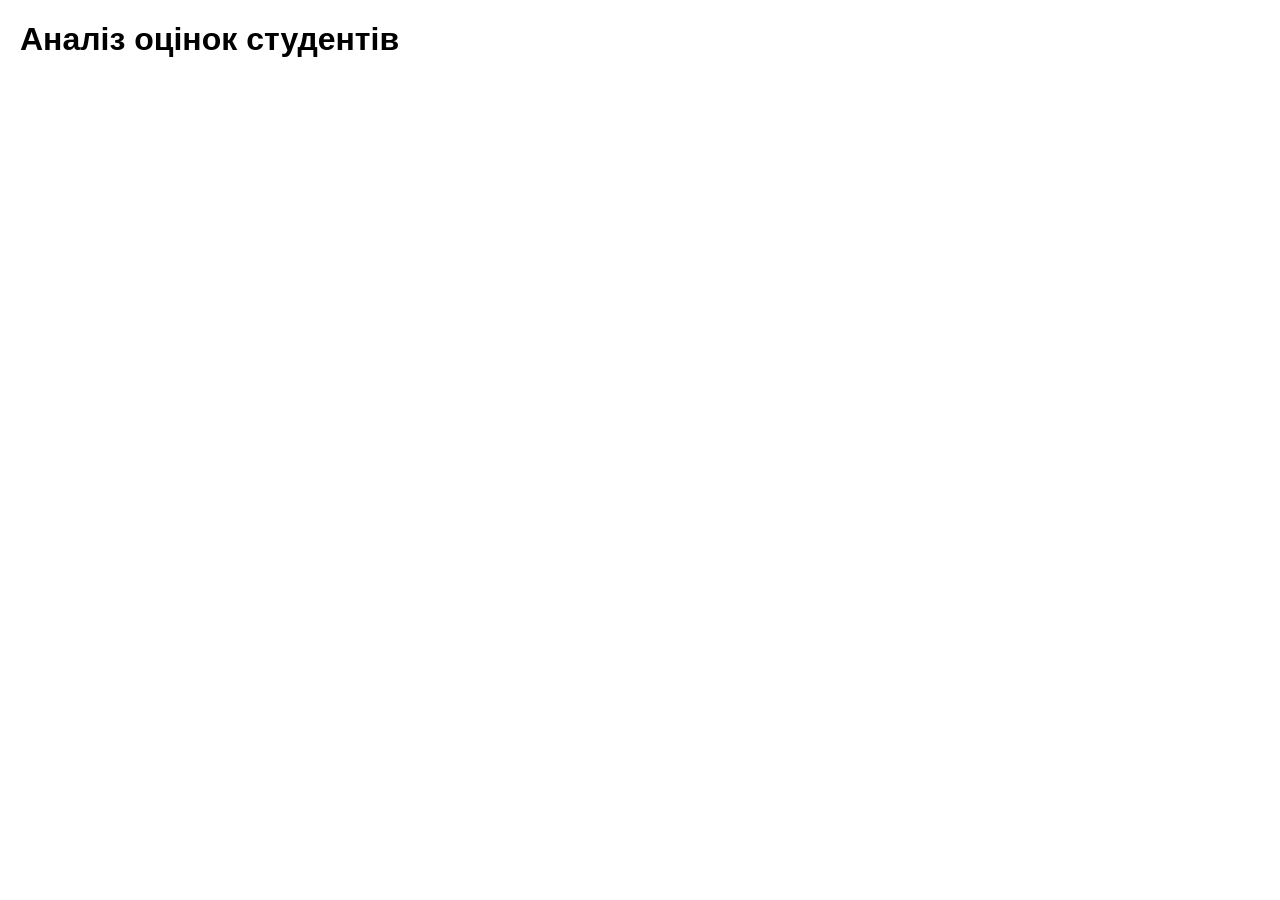
<file: index.html>
<!DOCTYPE html>
<html lang="uk">
<head>
    <meta charset="UTF-8">
    <title>Analyze Scores</title>
    <link rel="stylesheet" href="style.css">
</head>
<body>

    <h1>Аналіз оцінок студентів</h1>

    <script src="script.js"></script>
</body>
</html>
</file>
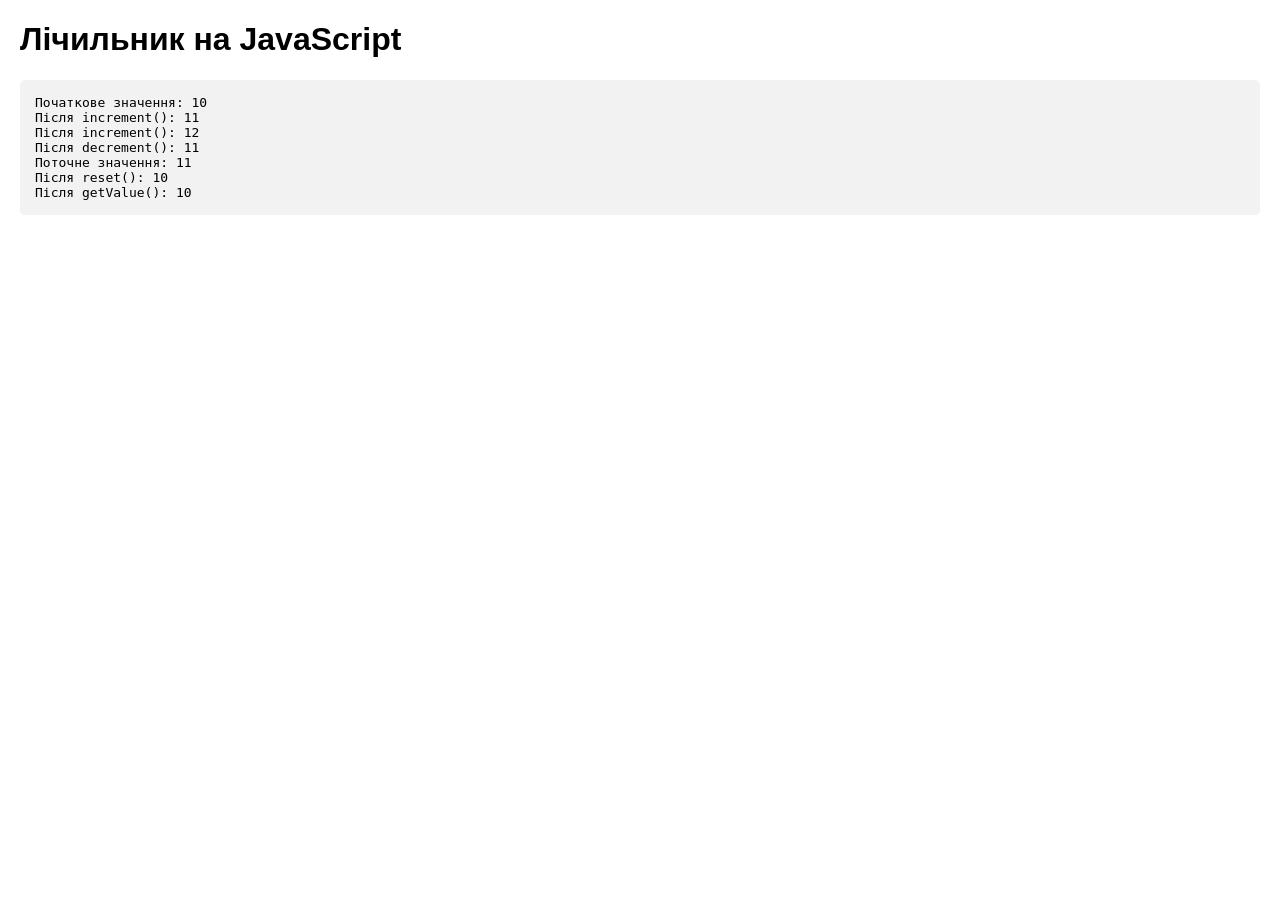
<file: task2/index.html>
<!DOCTYPE html>
<html lang="uk">
<head>
    <meta charset="UTF-8">
    <title>Counter Project</title>
    <link rel="stylesheet" href="style.css">
</head>
<body>

    <h1>Лічильник на JavaScript</h1>
    <pre id="result"></pre>

    <script src="script.js"></script>
</body>
</html>
</file>
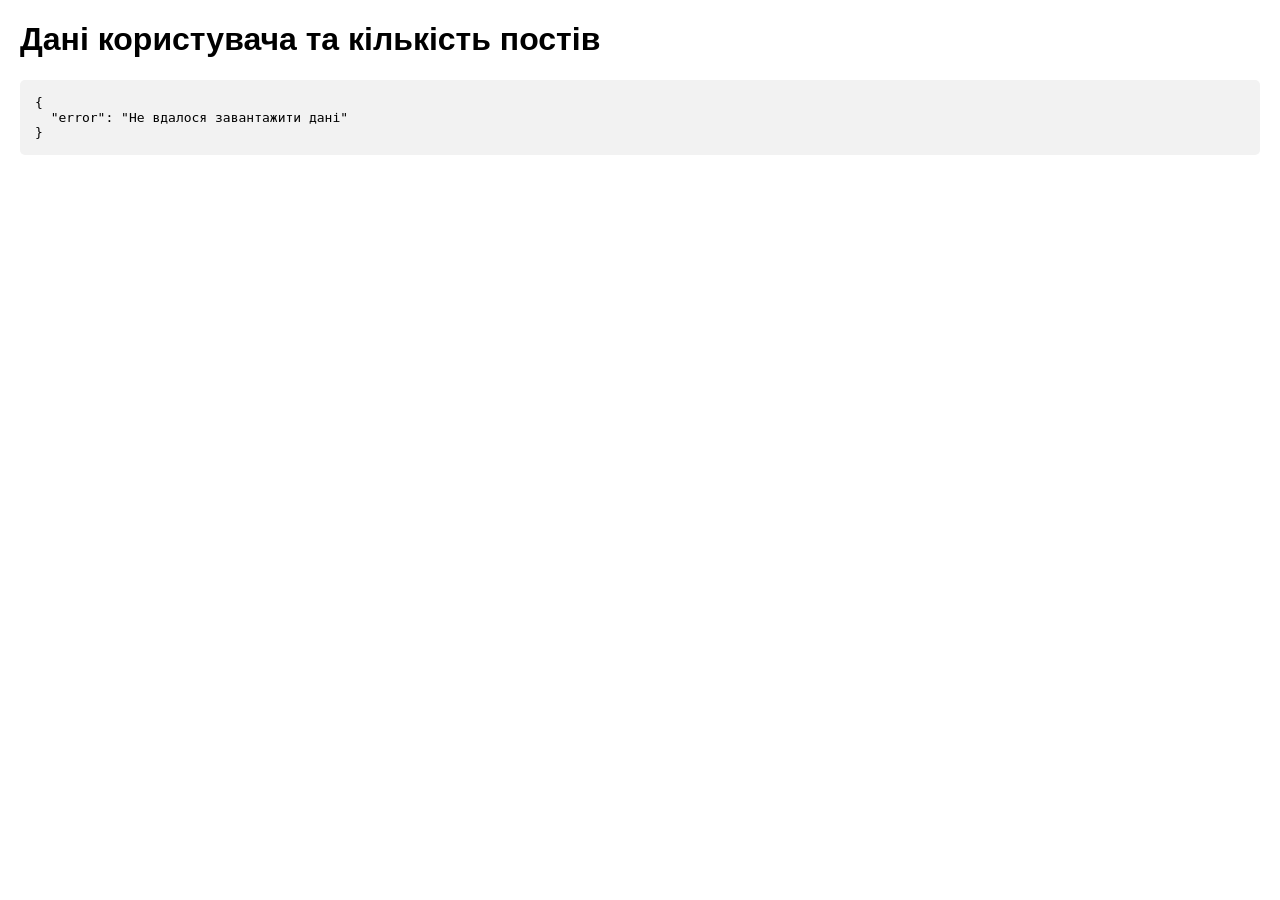
<file: task3/index.html>
<!DOCTYPE html>
<html lang="uk">
<head>
    <meta charset="UTF-8">
    <title>Task 3</title>
    <link rel="stylesheet" href="style.css">
</head>
<body>

    <h1>Дані користувача та кількість постів</h1>
    <pre id="result">Завантаження...</pre>

    <script src="script.js"></script>
</body>
</html>
</file>
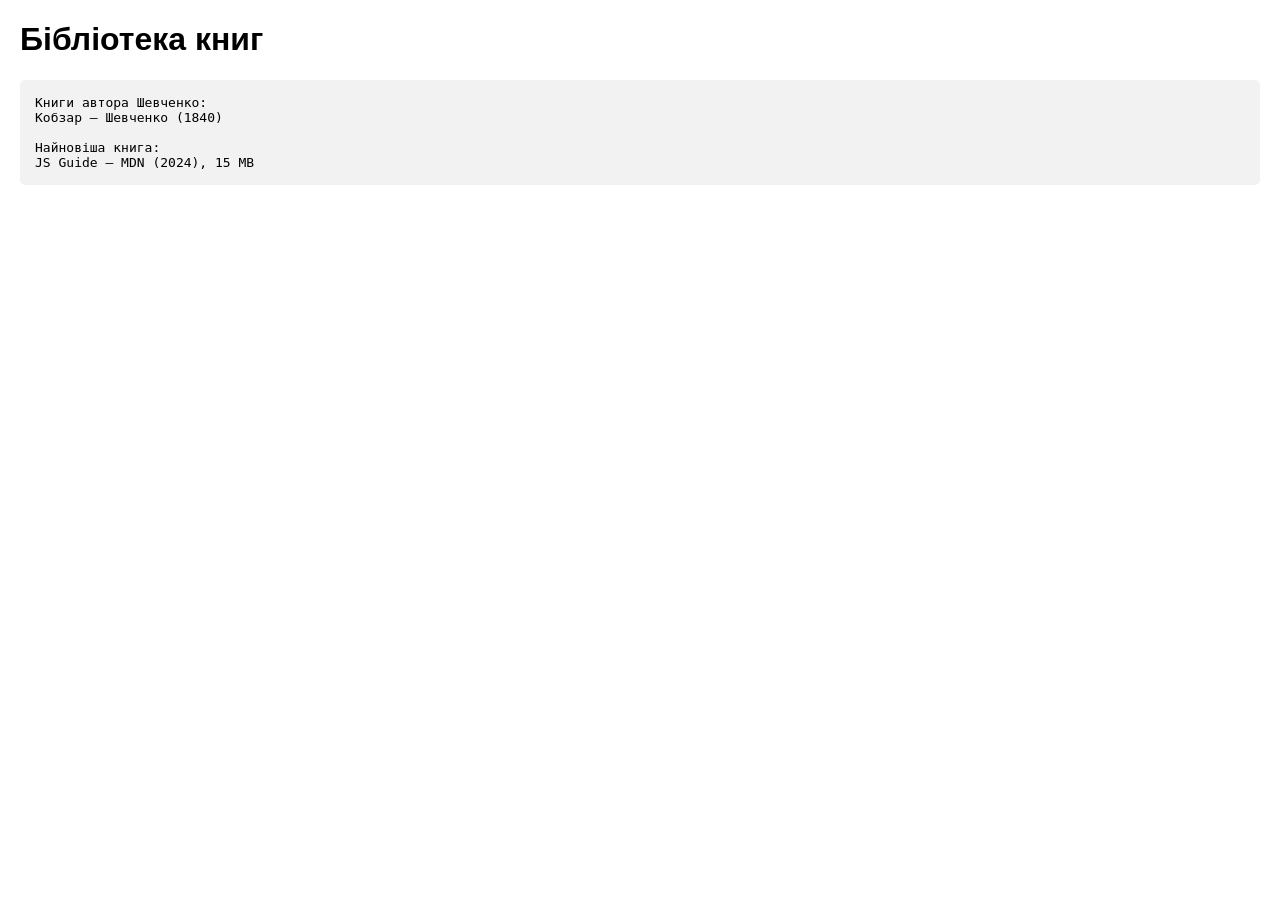
<file: task4/index.html>
<!DOCTYPE html>
<html lang="uk">
<head>
    <meta charset="UTF-8">
    <title>Task 4</title>
    <link rel="stylesheet" href="style.css">
</head>
<body>

    <h1>Бібліотека книг</h1>
    <pre id="result"></pre>

    <script src="script.js"></script>
</body>
</html>
</file>
<file: style.css>
body {
    font-family: Arial, sans-serif;
    margin: 20px;
}
</file>
<file: task2/style.css>
body {
    font-family: Arial, sans-serif;
    margin: 20px;
}

pre {
    background-color: #f2f2f2;
    padding: 15px;
    border-radius: 5px;
}
</file>
<file: task3/style.css>
body {
    font-family: Arial, sans-serif;
    margin: 20px;
}

pre {
    background-color: #f2f2f2;
    padding: 15px;
    border-radius: 5px;
}
</file>
<file: task4/style.css>
body {
    font-family: Arial, sans-serif;
    margin: 20px;
}

pre {
    background-color: #f2f2f2;
    padding: 15px;
    border-radius: 5px;
}
</file>
